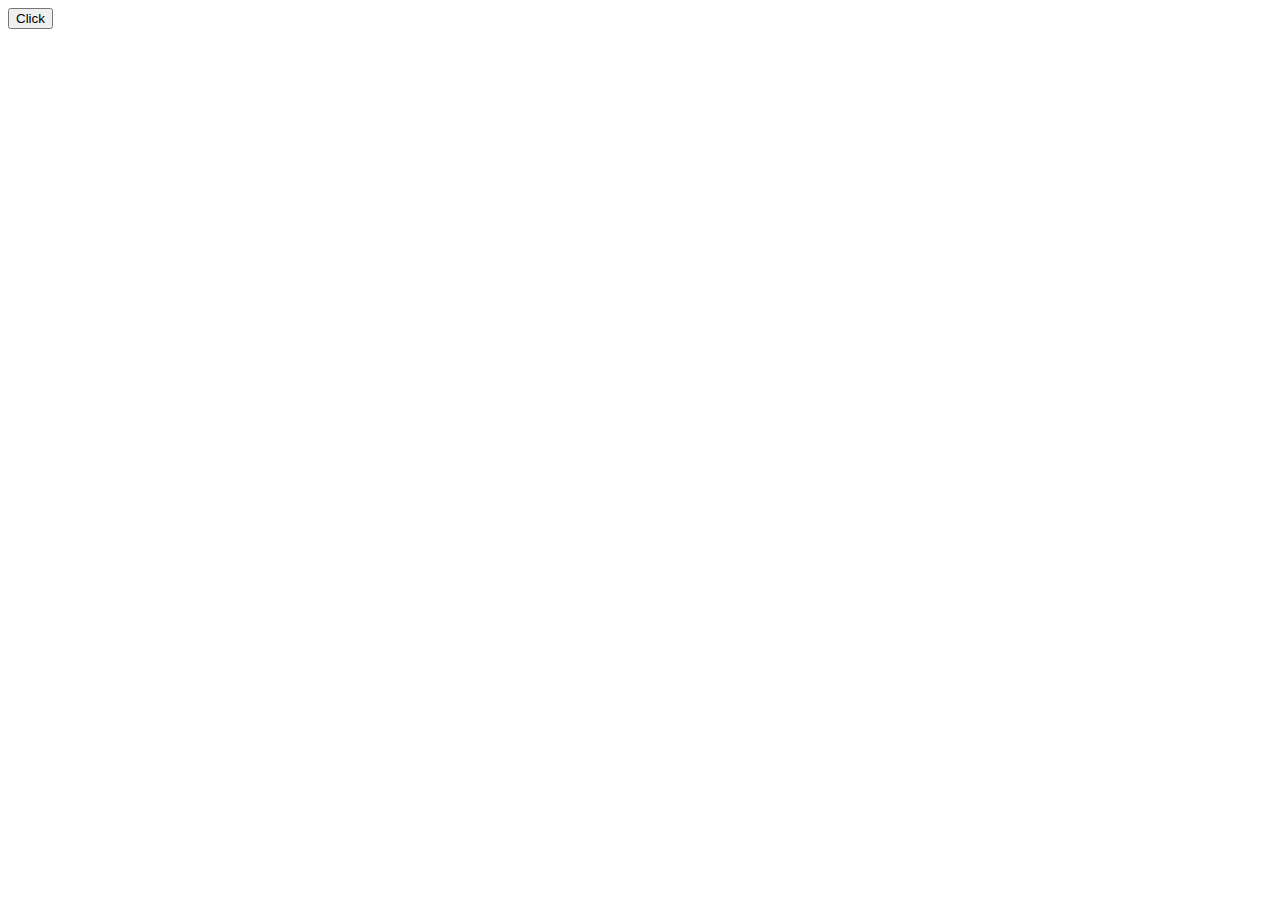
<file: hamburger.html>
<!DOCTYPE html>
<html lang="en">
<head>
    <meta charset="UTF-8">
    <meta http-equiv="X-UA-Compatible" content="IE=edge">
    <meta name="viewport" content="width=device-width, initial-scale=1.0">
    <style>
        #list{
            list-style:none;
            position:absolute;
            top:5vh;
            right:0;
            background:purple;
            display:flex;
            flex-direction:column;
            justify-content:space-around;
            width:200px;
            height:700px;
            transform:translatex(100%);
        }
        #list a{
            text-decoration:none;
            color:white;
        }
        #list.nav-active{
                transform:translatex(0%);
        }
    </style>
    <title>Document</title>
</head>
<body>
    <div class="container">
        <button id="btn">Click</button>
        <ul id="list">
            <li><a href="#">Home</a></li>
            <li><a href="">About</a></li>
            <li><a href="">FAQ</a></li>
            <li><a href="">Contactus</a></li>
        </ul>
    </div>

    <script>
        function navSlide(){
        let btn = document.getElementById("#btn");
        let nav = document.getElementById("#list");
        
        alert("I am active..");
        btn.addEventListener("click",()=>{
            nav.classList.toggle("nav-active");
        });
        };
        navSlide();
    </script>
</body>
</html>
</file>
